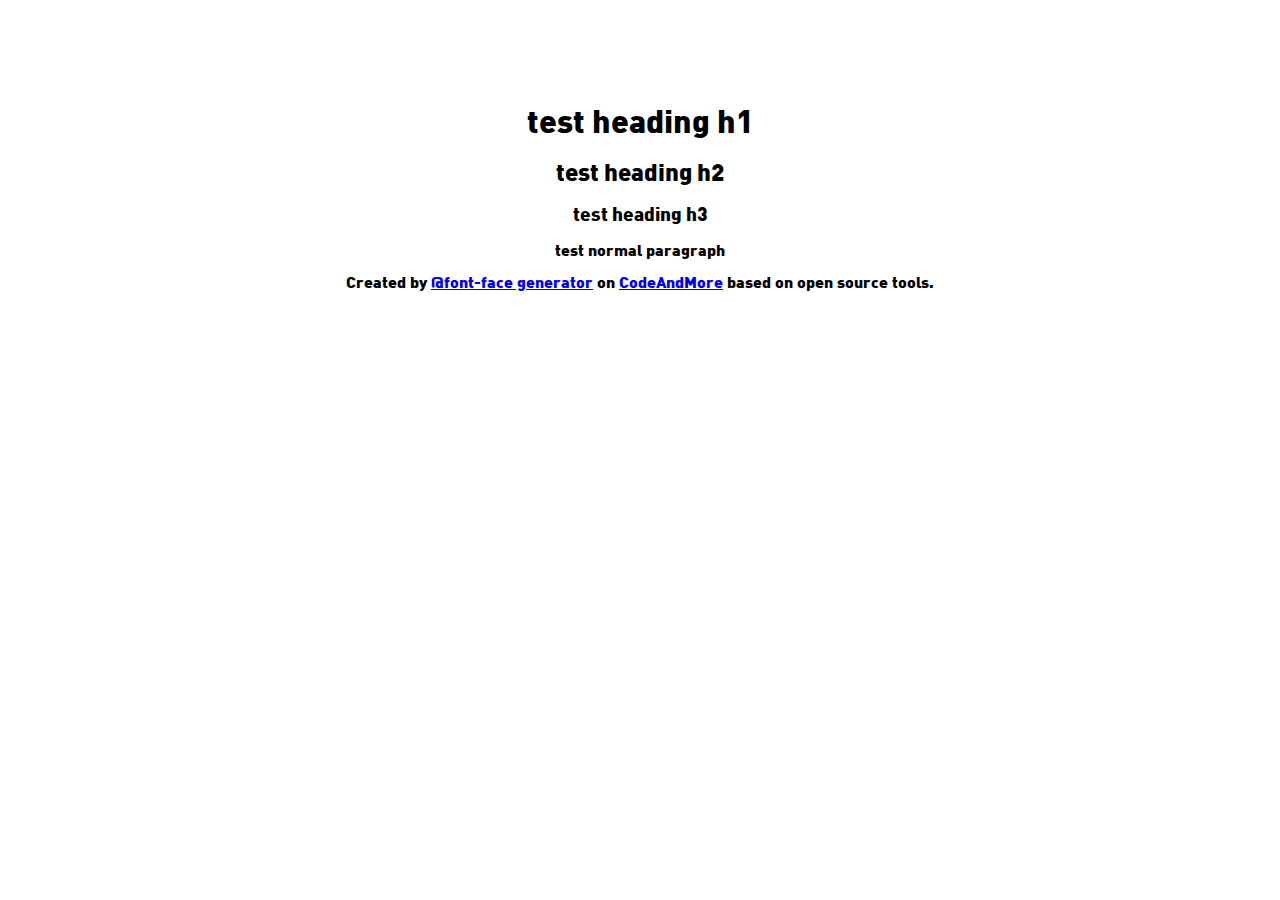
<file: agreetings/css/fonts/dincomp-black.html>
<!DOCTYPE html PUBLIC "-//W3C//DTD XHTML 1.0 Transitional//EN" "http://www.w3.org/TR/xhtml1/DTD/xhtml1-transitional.dtd">
		<html xmlns="http://www.w3.org/1999/xhtml">
		<head>
		<meta http-equiv="Content-Type" content="text/html; charset=utf-8" />
		<title>CodeAndMore @font-face Demo</title>
		<style type="text/css">
		@font-face {
				font-family: 'DINComp-Black';
				src: url('dincomp-black.eot');
				src: url('dincomp-black.eot?#iefix') format('embedded-opentype'),
						 url('dincomp-black.woff') format('woff'),
						 url('dincomp-black.ttf') format('truetype'),
						 url('dincomp-black.svg#dincomp-black') format('svg');
				font-weight: normal;
				font-style: normal;
		}
		</style>
		</head>
		
		<body style="font-family:'DINComp-Black'; padding: 80px; text-align: center;">
		<h1>test heading h1</h1>
		<h2>test heading h2</h2>
		<h3>test heading h3</h3>
		<p>test normal paragraph</p>
		<p>Created by <a href="http://fontface.codeandmore.com">@font-face generator</a> on <a href="http://codeandmore.com">CodeAndMore</a> based on open source tools.</p>
		</body>
		</html>
</file>
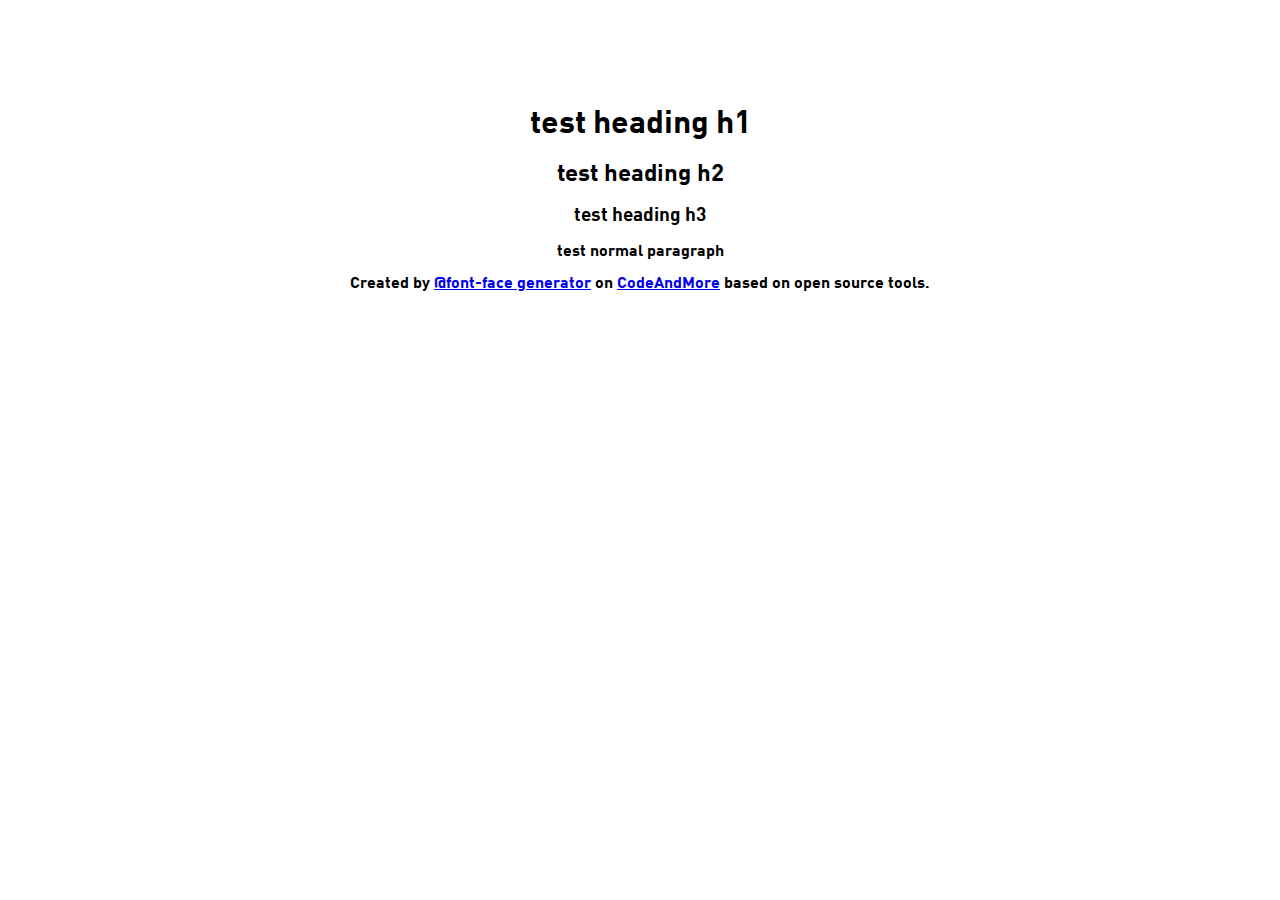
<file: agreetings/css/fonts/dincomp-bold.html>
<!DOCTYPE html PUBLIC "-//W3C//DTD XHTML 1.0 Transitional//EN" "http://www.w3.org/TR/xhtml1/DTD/xhtml1-transitional.dtd">
		<html xmlns="http://www.w3.org/1999/xhtml">
		<head>
		<meta http-equiv="Content-Type" content="text/html; charset=utf-8" />
		<title>CodeAndMore @font-face Demo</title>
		<style type="text/css">
		@font-face {
				font-family: 'DINComp-Bold';
				src: url('dincomp-bold.eot');
				src: url('dincomp-bold.eot?#iefix') format('embedded-opentype'),
						 url('dincomp-bold.woff') format('woff'),
						 url('dincomp-bold.ttf') format('truetype'),
						 url('dincomp-bold.svg#dincomp-bold') format('svg');
				font-weight: normal;
				font-style: normal;
		}
		</style>
		</head>
		
		<body style="font-family:'DINComp-Bold'; padding: 80px; text-align: center;">
		<h1>test heading h1</h1>
		<h2>test heading h2</h2>
		<h3>test heading h3</h3>
		<p>test normal paragraph</p>
		<p>Created by <a href="http://fontface.codeandmore.com">@font-face generator</a> on <a href="http://codeandmore.com">CodeAndMore</a> based on open source tools.</p>
		</body>
		</html>
</file>
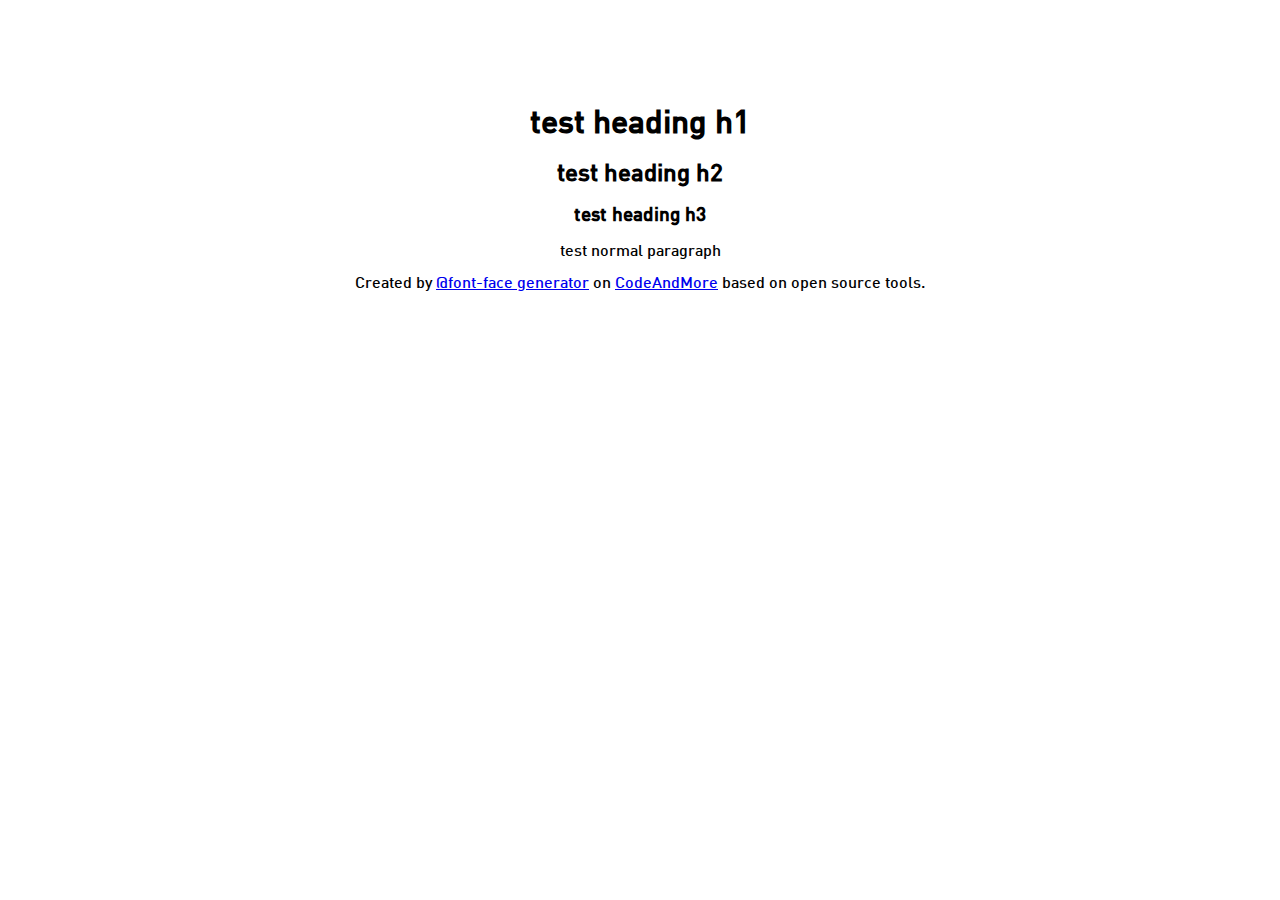
<file: agreetings/css/fonts/dincomp-medium.html>
<!DOCTYPE html PUBLIC "-//W3C//DTD XHTML 1.0 Transitional//EN" "http://www.w3.org/TR/xhtml1/DTD/xhtml1-transitional.dtd">
		<html xmlns="http://www.w3.org/1999/xhtml">
		<head>
		<meta http-equiv="Content-Type" content="text/html; charset=utf-8" />
		<title>CodeAndMore @font-face Demo</title>
		<style type="text/css">
		@font-face {
				font-family: 'DINComp-Medium';
				src: url('dincomp-medium.eot');
				src: url('dincomp-medium.eot?#iefix') format('embedded-opentype'),
						 url('dincomp-medium.woff') format('woff'),
						 url('dincomp-medium.ttf') format('truetype'),
						 url('dincomp-medium.svg#dincomp-medium') format('svg');
				font-weight: normal;
				font-style: normal;
		}
		</style>
		</head>
		
		<body style="font-family:'DINComp-Medium'; padding: 80px; text-align: center;">
		<h1>test heading h1</h1>
		<h2>test heading h2</h2>
		<h3>test heading h3</h3>
		<p>test normal paragraph</p>
		<p>Created by <a href="http://fontface.codeandmore.com">@font-face generator</a> on <a href="http://codeandmore.com">CodeAndMore</a> based on open source tools.</p>
		</body>
		</html>
</file>
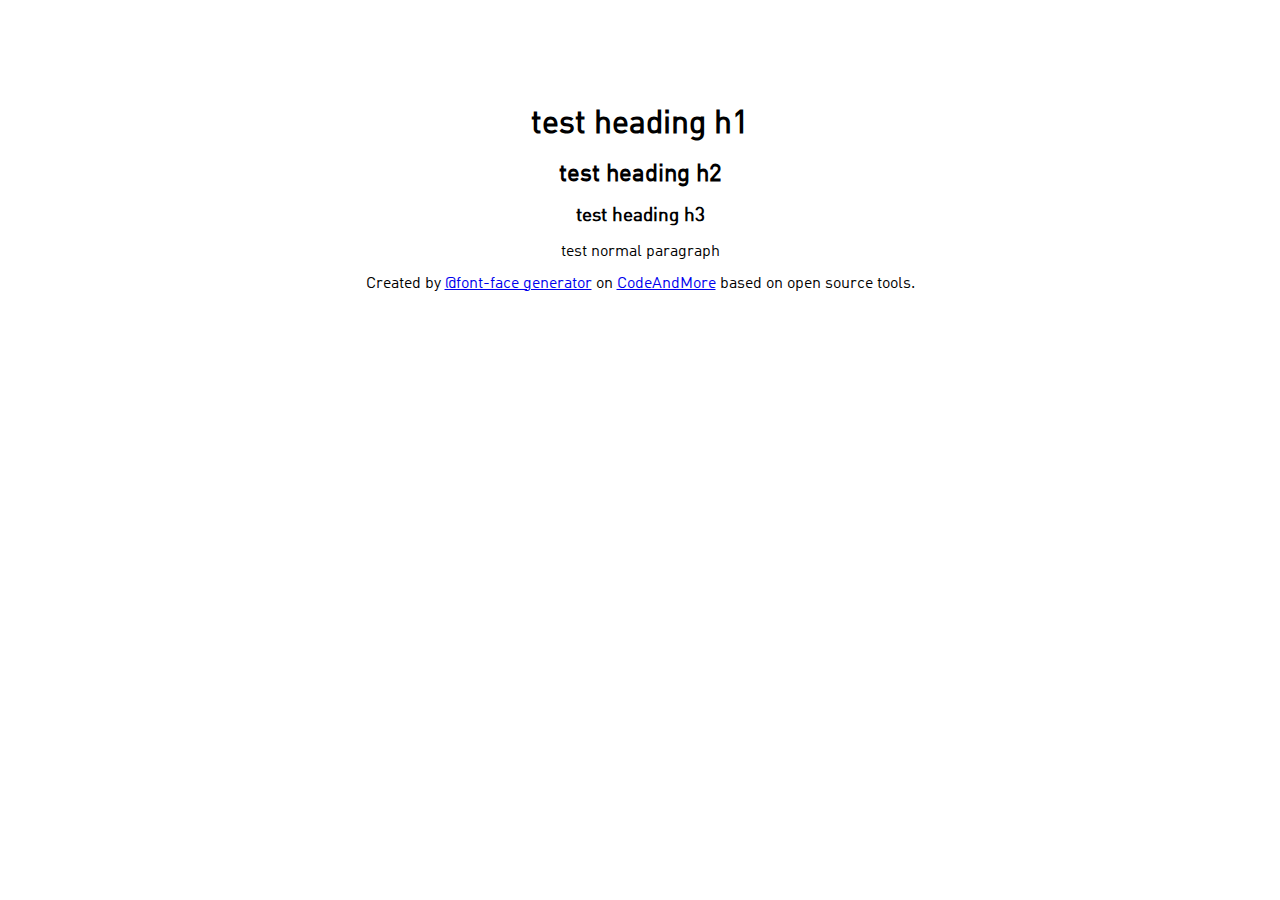
<file: agreetings/css/fonts/dincomp.html>
<!DOCTYPE html PUBLIC "-//W3C//DTD XHTML 1.0 Transitional//EN" "http://www.w3.org/TR/xhtml1/DTD/xhtml1-transitional.dtd">
		<html xmlns="http://www.w3.org/1999/xhtml">
		<head>
		<meta http-equiv="Content-Type" content="text/html; charset=utf-8" />
		<title>CodeAndMore @font-face Demo</title>
		<style type="text/css">
		@font-face {
				font-family: 'DINComp';
				src: url('dincomp.eot');
				src: url('dincomp.eot?#iefix') format('embedded-opentype'),
						 url('dincomp.woff') format('woff'),
						 url('dincomp.ttf') format('truetype'),
						 url('dincomp.svg#dincomp') format('svg');
				font-weight: normal;
				font-style: normal;
		}
		</style>
		</head>
		
		<body style="font-family:'DINComp'; padding: 80px; text-align: center;">
		<h1>test heading h1</h1>
		<h2>test heading h2</h2>
		<h3>test heading h3</h3>
		<p>test normal paragraph</p>
		<p>Created by <a href="http://fontface.codeandmore.com">@font-face generator</a> on <a href="http://codeandmore.com">CodeAndMore</a> based on open source tools.</p>
		</body>
		</html>
</file>
